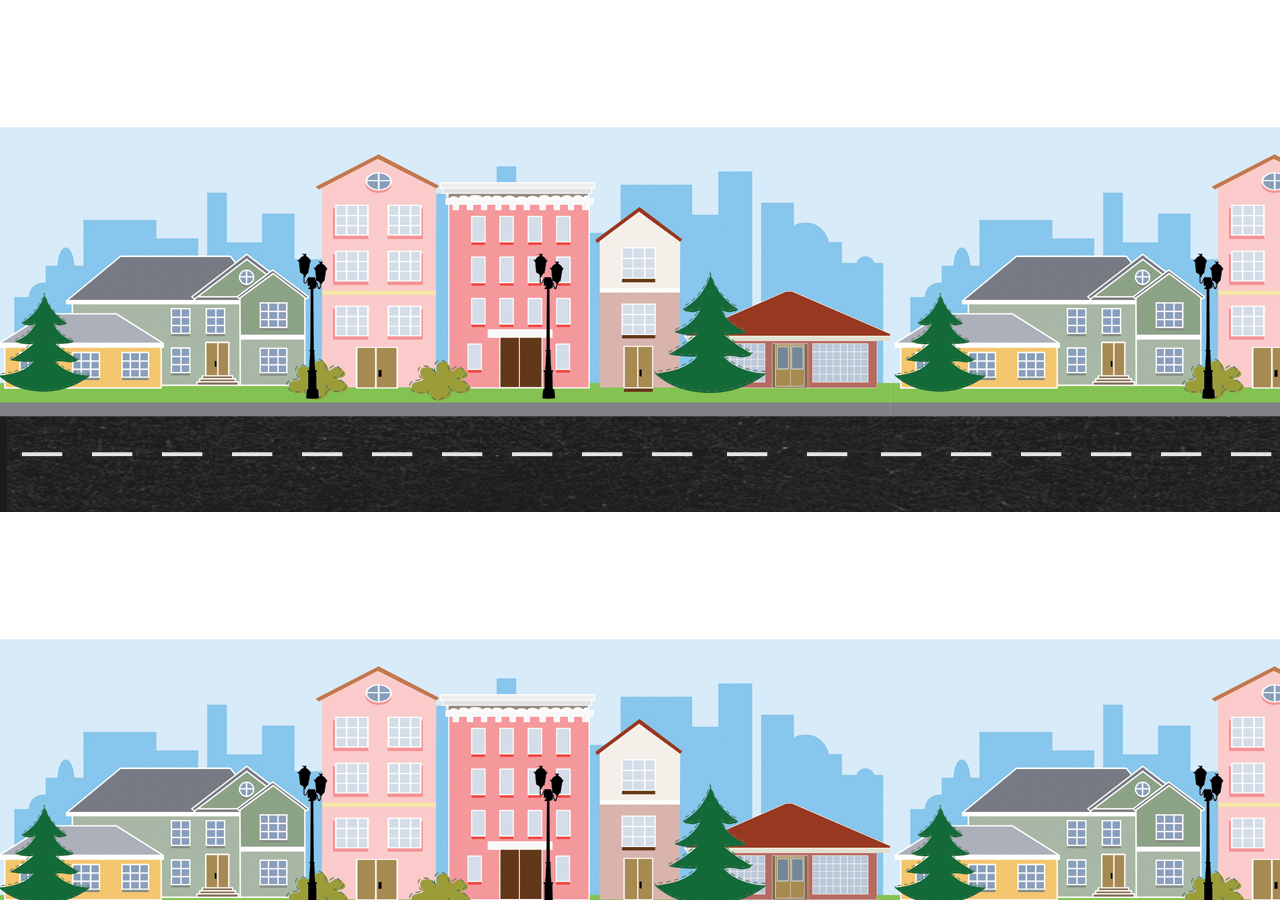
<file: index1.html>
<!DOCTYPE html>
<html lang="en">
<head>
    <meta charset="UTF-8">
    <meta name="viewport" content="width=device-width, initial-scale=1.0">
    <link rel="stylesheet" href="style1.css">
    <title>Car Animation</title>
</head>
<body>

    <div class="container">

        <div class="car">
            <img src="car.png" alt="" id="car-img">
            <img src="tyre.png" alt="" id="front" class="wheel">
            <img src="tyre.png" alt="" id="back" class="wheel">
        </div>
        <div class="car2">
            <img src="car2.png" alt="" id="car-img2">
            <img src="tyre.png" alt="" id="front2" class="wheel">
            <img src="tyre.png" alt="" id="back2" class="wheel">
        </div>
        <div class="car3">
            <img src="car3.png" alt="" id="car-img3">
            <img src="tyre.png" alt="" id="front3" class="wheel">
            <img src="tyre.png" alt="" id="back3" class="wheel">
        </div>

    </div>
    
</body>
</html>
</file>
<file: style1.css>
*{
    margin: 0;
    padding: 0;
    box-sizing: border-box;
    overflow: hidden;
}

.container{
    height: 100vh;
    background-image: url(road.jpg);
}

.car{
    /* border: 2px solid red; */
    height: 150px;
    width: 300px;
    position: absolute;
    top: 335px;
    right: -500px;
    animation: moveCar 10s linear infinite;
}

#front , #back{
    position: absolute;
    top: 72px;
    width: 72px;
    height: 72px;
    right: 15px;
}

#front{
    right: 227px;
}

.wheel{
    animation: moveWheel 1s linear infinite;
}

#car-img{
    width: 100%;
}

.car2{
    /* border: 3px solid green; */
    height: 250px;
    width: 350px;
    position: absolute;
    right: -500px;
    animation: moveCar 8s linear infinite;
    animation-delay: 2s;
    top: 270px;
}

#car-img2{
    width: 100%;
    height: 300px;
    /* border: 4px solid orange; */
    position: absolute;
    top: 0px;
}

#front2 , #back2{
    position: absolute;
    top: 158px;
    left: 60px;
    height: 72px;
    width: 72px;
}

#back2{
    left: 226px;
}

.car3{
    /* border: 3px solid green; */
    height: 250px;
    width: 350px;
    position: absolute;
    right: -500px;
    animation: moveCar 8s linear infinite;
    top: 270px;
}

#car-img3{
    width: 100%;
    height: 300px;
    /* border: 4px solid orange; */
    position: absolute;
    top: 0px;
}

#front3 , #back3{
    position: absolute;
    top: 158px;
    left: 60px;
    height: 72px;
    width: 72px;
}

#back3{
    left: 226px;
}

@keyframes moveCar{
    0%{
        right: -500px;
    }
    100%{
        right: 130%;
    }
}

@keyframes moveWheel{
    0%{
        transform: rotate(360deg);
    }
}
</file>
